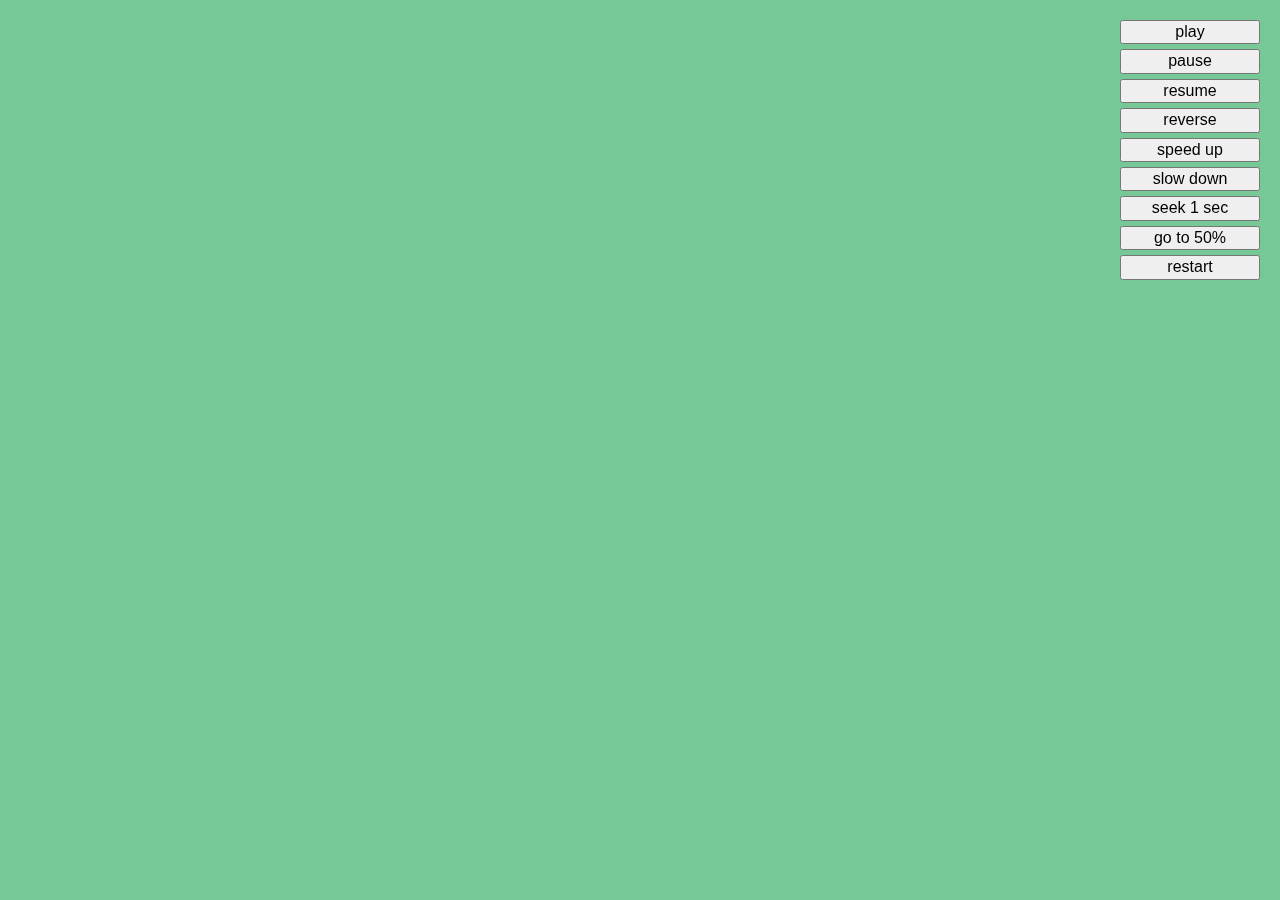
<file: basic/index.html>
<!doctype html>
<html class="no-js" lang="">

<head>
  <meta charset="utf-8">
  <title>GreenSock 101</title>
  <meta name="description" content="">
  <meta name="viewport" content="width=device-width, initial-scale=1">

  <link rel="stylesheet" href="css/normalize.css">
  <link rel="stylesheet" href="css/main.css">
  <link rel="stylesheet" href="css/app.css">

</head>

<body>

  <header id="header">
    <h1><span>GreenSock 101</span><em></em></h1>
    <p class="intro">Your first hour with GSAP, <br /><em>make sure it is a good one</em>.</p>
    <img src="img/petr-tichy-ihatetomatoes-blog.svg" alt="GreenSock 101 - Getting started with GreenSock in 60 minutes.">

    <h2>Table Of Content</h2>
    <ul class="list">
      <li><a href="#"><span><strong>Lesson 1</strong> - Getting started</span></a></li>
      <li><a href="#"><span><strong>Lesson 2</strong> - Tweens</span></a></li>
      <li><a href="#"><span><strong>Lesson 3</strong> - Timelines</span></a></li>
      <li><a href="#"><span><strong>Lesson 4</strong> - Callbacks</span></a></li>
      <li><a href="#"><span><strong>Lesson 5</strong> - Timeline controls</span></a></li>
    </ul>
  </header>

  <div class="buttons">
    <button id="btnPlay">play</button>
    <button id="btnPause">pause</button>
    <button id="btnResume">resume</button>
    <button id="btnReverse">reverse</button>
    <button id="btnSpeedUp">speed up</button>
    <button id="btnSlowDown">slow down</button>
    <button id="btnSeek">seek 1 sec</button>
    <button id="btnProgress">go to 50%</button>
    <button id="btnRestart">restart</button>
  </div>

  <script src="https://cdnjs.cloudflare.com/ajax/libs/gsap/3.2.4/gsap.min.js"></script>
  <script src="js/timeline.js" defer></script>

</body>

</html>
</file>
<file: basic/css/main.css>
/*! HTML5 Boilerplate v7.3.0 | MIT License | https://html5boilerplate.com/ */

/* main.css 2.1.0 | MIT License | https://github.com/h5bp/main.css#readme */
/*
 * What follows is the result of much research on cross-browser styling.
 * Credit left inline and big thanks to Nicolas Gallagher, Jonathan Neal,
 * Kroc Camen, and the H5BP dev community and team.
 */

/* ==========================================================================
   Base styles: opinionated defaults
   ========================================================================== */

html {
  color: #222;
  font-size: 1em;
  line-height: 1.4;
}

/*
 * Remove text-shadow in selection highlight:
 * https://twitter.com/miketaylr/status/12228805301
 *
 * Vendor-prefixed and regular ::selection selectors cannot be combined:
 * https://stackoverflow.com/a/16982510/7133471
 *
 * Customize the background color to match your design.
 */

::-moz-selection {
  background: #b3d4fc;
  text-shadow: none;
}

::selection {
  background: #b3d4fc;
  text-shadow: none;
}

/*
 * A better looking default horizontal rule
 */

hr {
  display: block;
  height: 1px;
  border: 0;
  border-top: 1px solid #ccc;
  margin: 1em 0;
  padding: 0;
}

/*
 * Remove the gap between audio, canvas, iframes,
 * images, videos and the bottom of their containers:
 * https://github.com/h5bp/html5-boilerplate/issues/440
 */

audio,
canvas,
iframe,
img,
svg,
video {
  vertical-align: middle;
}

/*
 * Remove default fieldset styles.
 */

fieldset {
  border: 0;
  margin: 0;
  padding: 0;
}

/*
 * Allow only vertical resizing of textareas.
 */

textarea {
  resize: vertical;
}

/* ==========================================================================
   Author's custom styles
   ========================================================================== */

/* ==========================================================================
   Helper classes
   ========================================================================== */

/*
 * Hide visually and from screen readers
 */

.hidden,
[hidden] {
  display: none !important;
}

/*
 * Hide only visually, but have it available for screen readers:
 * https://snook.ca/archives/html_and_css/hiding-content-for-accessibility
 *
 * 1. For long content, line feeds are not interpreted as spaces and small width
 *    causes content to wrap 1 word per line:
 *    https://medium.com/@jessebeach/beware-smushed-off-screen-accessible-text-5952a4c2cbfe
 */

.sr-only {
  border: 0;
  clip: rect(0, 0, 0, 0);
  height: 1px;
  margin: -1px;
  overflow: hidden;
  padding: 0;
  position: absolute;
  white-space: nowrap;
  width: 1px;
  /* 1 */
}

/*
 * Extends the .sr-only class to allow the element
 * to be focusable when navigated to via the keyboard:
 * https://www.drupal.org/node/897638
 */

.sr-only.focusable:active,
.sr-only.focusable:focus {
  clip: auto;
  height: auto;
  margin: 0;
  overflow: visible;
  position: static;
  white-space: inherit;
  width: auto;
}

/*
 * Hide visually and from screen readers, but maintain layout
 */

.invisible {
  visibility: hidden;
}

/*
 * Clearfix: contain floats
 *
 * For modern browsers
 * 1. The space content is one way to avoid an Opera bug when the
 *    `contenteditable` attribute is included anywhere else in the document.
 *    Otherwise it causes space to appear at the top and bottom of elements
 *    that receive the `clearfix` class.
 * 2. The use of `table` rather than `block` is only necessary if using
 *    `:before` to contain the top-margins of child elements.
 */

.clearfix::before,
.clearfix::after {
  content: " ";
  display: table;
}

.clearfix::after {
  clear: both;
}

/* ==========================================================================
   EXAMPLE Media Queries for Responsive Design.
   These examples override the primary ('mobile first') styles.
   Modify as content requires.
   ========================================================================== */

@media only screen and (min-width: 35em) {
  /* Style adjustments for viewports that meet the condition */
}

@media print,
  (-webkit-min-device-pixel-ratio: 1.25),
  (min-resolution: 1.25dppx),
  (min-resolution: 120dpi) {
  /* Style adjustments for high resolution devices */
}

/* ==========================================================================
   Print styles.
   Inlined to avoid the additional HTTP request:
   https://www.phpied.com/delay-loading-your-print-css/
   ========================================================================== */

@media print {
  *,
  *::before,
  *::after {
    background: #fff !important;
    color: #000 !important;
    /* Black prints faster */
    box-shadow: none !important;
    text-shadow: none !important;
  }

  a,
  a:visited {
    text-decoration: underline;
  }

  a[href]::after {
    content: " (" attr(href) ")";
  }

  abbr[title]::after {
    content: " (" attr(title) ")";
  }

  /*
   * Don't show links that are fragment identifiers,
   * or use the `javascript:` pseudo protocol
   */
  a[href^="#"]::after,
  a[href^="javascript:"]::after {
    content: "";
  }

  pre {
    white-space: pre-wrap !important;
  }

  pre,
  blockquote {
    border: 1px solid #999;
    page-break-inside: avoid;
  }

  /*
   * Printing Tables:
   * https://web.archive.org/web/20180815150934/http://css-discuss.incutio.com/wiki/Printing_Tables
   */
  thead {
    display: table-header-group;
  }

  tr,
  img {
    page-break-inside: avoid;
  }

  p,
  h2,
  h3 {
    orphans: 3;
    widows: 3;
  }

  h2,
  h3 {
    page-break-after: avoid;
  }
}
</file>
<file: basic/css/app.css>
body {
    font: 16px/26px "Open Sans", Helvetica, Helvetica Neue, Arial;
    background-color: #76c897;
    color: #2b4d66;
    padding-bottom: 200px;
}
h1 {
    text-transform: uppercase;
    font-size: 40px;
    margin-bottom: 35px;
    line-height: 1.5em;
}
h1 span {
    display: block;
}
h1 em {
    background-color: #b1dec7;
    height: 5px;
    width: 200px;
    display: block;
    margin: 0 auto;
    position: relative;
    bottom: -14px;
}

.intro {
    color: #fff;
    font-size: 30px;
    margin-bottom: 50px;
    line-height: 1.2em;
}

/* =Header */
header {
    max-width: 500px;
    padding-top: 15px;
    margin: 0 auto;
    text-align: center;
}
header em {
    color: rgba(255, 255, 255, 0.6);
}
header img {
    max-width: 100%;
    display: block;
}

h2 {
    background-color: #2b4d66;
    color: #fff;
    text-transform: uppercase;
    font-weight: normal;
    margin: 0 5px 0 2px;
    font-size: 20px;
    padding: 10px 0;
}

.list {
    list-style: none;
    text-align: left;
    margin: 0 5px 0 2px;
    padding: 0;
    font-size: 20px;
}
.list a {
    display: block;
    padding: 10px 20px;
    text-decoration: none;
    color: #2b4d66;
    background-color: #ebf3f7;
}
.list a span {
    transition: all 0.2s ease-out;
    position: relative;
    left: 0;
}
.list a:hover {
    background-color: rgba(235, 243, 247, 0.7);
}
.list a:hover span {
    left: 8px;
    transition: all 0.2s ease-out;
}
.list li {
    margin: 0 0 1px 0;
    padding: 0;
}
.buttons {
    position: fixed;
    top: 20px;
    right: 20px;
}
.buttons button {
    width: 140px;
    display: block;
    margin-bottom: 5px;
}
</file>
